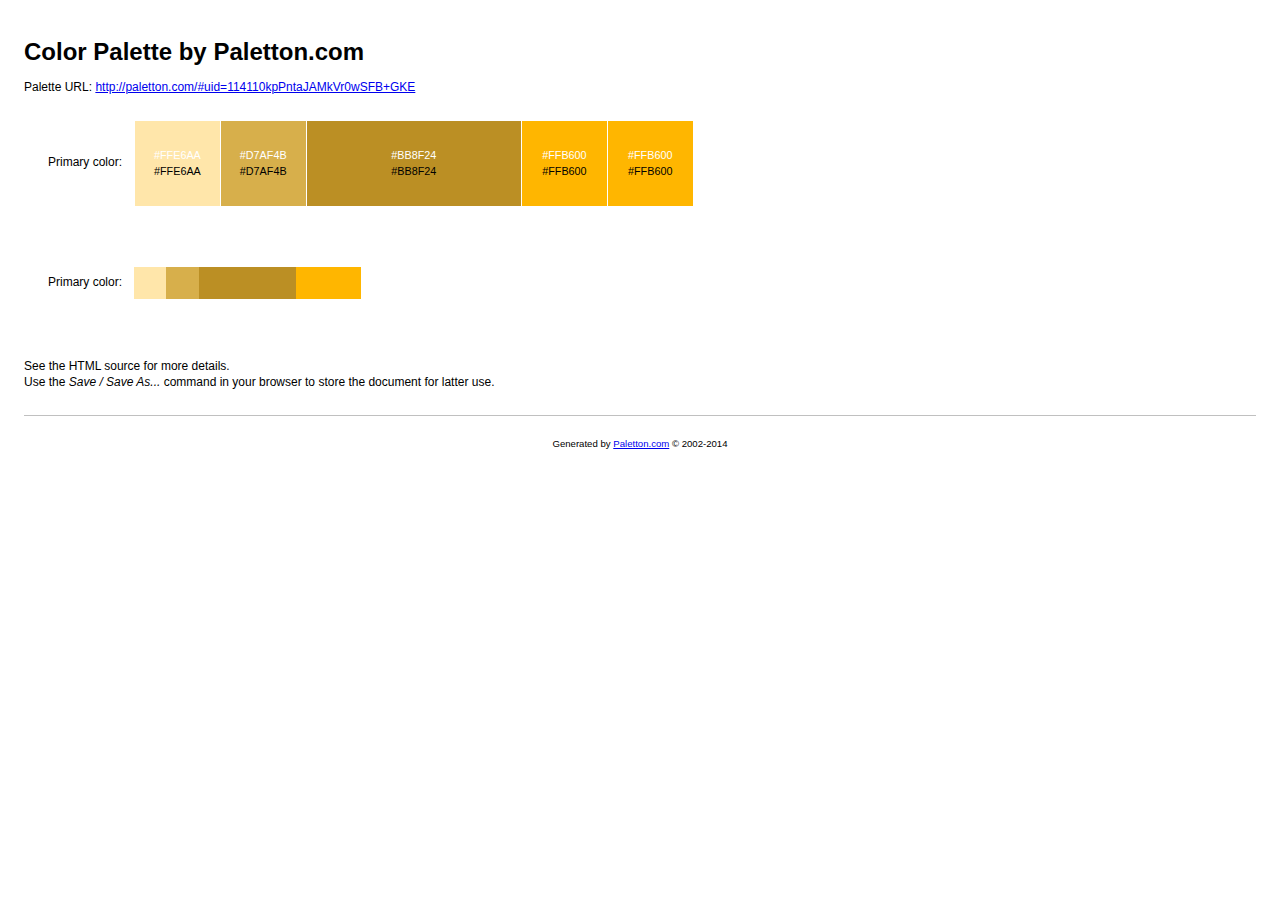
<file: assets/css/palette.html>
<!DOCTYPE html>
<!-- saved from url=(0036)http://paletton.com/export/index.php -->
<html><head><meta http-equiv="Content-Type" content="text/html; charset=UTF-8">
	
	<title>Color palette by Paletton.com</title>
	<meta name="generator" content="Paletton.com">

<style type="text/css">

/* Palette color codes */
/* Feel free to copy&paste color codes to your application */

.primary-1 { background-color: #FFE6AA }
.primary-2 { background-color: #D7AF4B }
.primary-0 { background-color: #BB8F24 }
.primary-3 { background-color: #FFB600 }
.primary-4 { background-color: #FFB600 }

/* end */


body {
	margin:0; padding: 2em;
	background: #fff;
	color: #000;
	font: 12px/1.33 "Segoe UI", "Helvetica Neue", Helvetica, sans-serif;
	text-align:left;
	}
h1 {
	margin: 0.5em 0;
	font-size: 200%;
	}
p {
	margin: 0.5em 0;
	}

.color-table {
	margin: 2em 2em 5em;
	border-collapse:collapse;
	border:none;
	border-spacing:0;
	font-size:100%;
	}
.color-table th {
	padding: 0 1em 0 0;
	text-align: right;
	vertical-align: middle;
	font-size: 100%;
	font-weight: normal;
	border: none;
	}
.color-table td.sample {
	width:6em; height:6em;
	padding: 10px;
	text-align:center;
	vertical-align:middle;
	font-size:90%;
	border: 1px solid white;
	white-space:nowrap;
	}
.color-table td.sample-0 {
	width:18em;
	}
.color-table.small td.sample {
	width:3em; height:3em;
	padding:0;
	border:none;
	}
.color-table.small td.sample-0 {
	width:9em;
	}
.color-table .white { margin-bottom:0.2em; color:white }
.color-table .black { margin-top:0.2em; color:black }

hr {
	margin: 2em 0 1em 0;
	border:none;
	border-bottom:1px solid silver;
	}
#footer {
	padding:1em;
	text-align:center;
	font-size:80%;
	}

</style>

</head>
<body>

<h1>Color Palette by Paletton.com</h1>
<p>Palette URL: <a href="http://paletton.com/#uid=114110kpPntaJAMkVr0wSFB+GKE">http://paletton.com/#uid=114110kpPntaJAMkVr0wSFB+GKE</a></p>

<table class="color-table">
	<tbody><tr>
		<th>Primary color:</th>
		<td class="sample sample-1 primary-1">
			<div class="white">#FFE6AA</div>
			<div class="black">#FFE6AA</div>
		</td>
		<td class="sample sample-2 primary-2">
			<div class="white">#D7AF4B</div>
			<div class="black">#D7AF4B</div>
		</td>
		<td class="sample sample-0 primary-0">
			<div class="white">#BB8F24</div>
			<div class="black">#BB8F24</div>
		</td>
		<td class="sample sample-3 primary-3">
			<div class="white">#FFB600</div>
			<div class="black">#FFB600</div>
		</td>
		<td class="sample sample-4 primary-4">
			<div class="white">#FFB600</div>
			<div class="black">#FFB600</div>
		</td>
	</tr>
</tbody></table>

<table class="color-table small">
	<tbody><tr>
		<th>Primary color:</th>
		<td class="sample sample-1 primary-1"></td>
		<td class="sample sample-2 primary-2"></td>
		<td class="sample sample-0 primary-0"></td>
		<td class="sample sample-3 primary-3"></td>
		<td class="sample sample-4 primary-4"></td>
	</tr>
</tbody></table>

<p>
See the HTML source for more details.<br>
Use the <em>Save / Save As...</em> command in your browser to store the document for latter use.
</p>

<hr>

<p id="footer">Generated by <a href="http://paletton.com/">Paletton.com</a> © 2002-2014</p>



</body></html>
</file>
